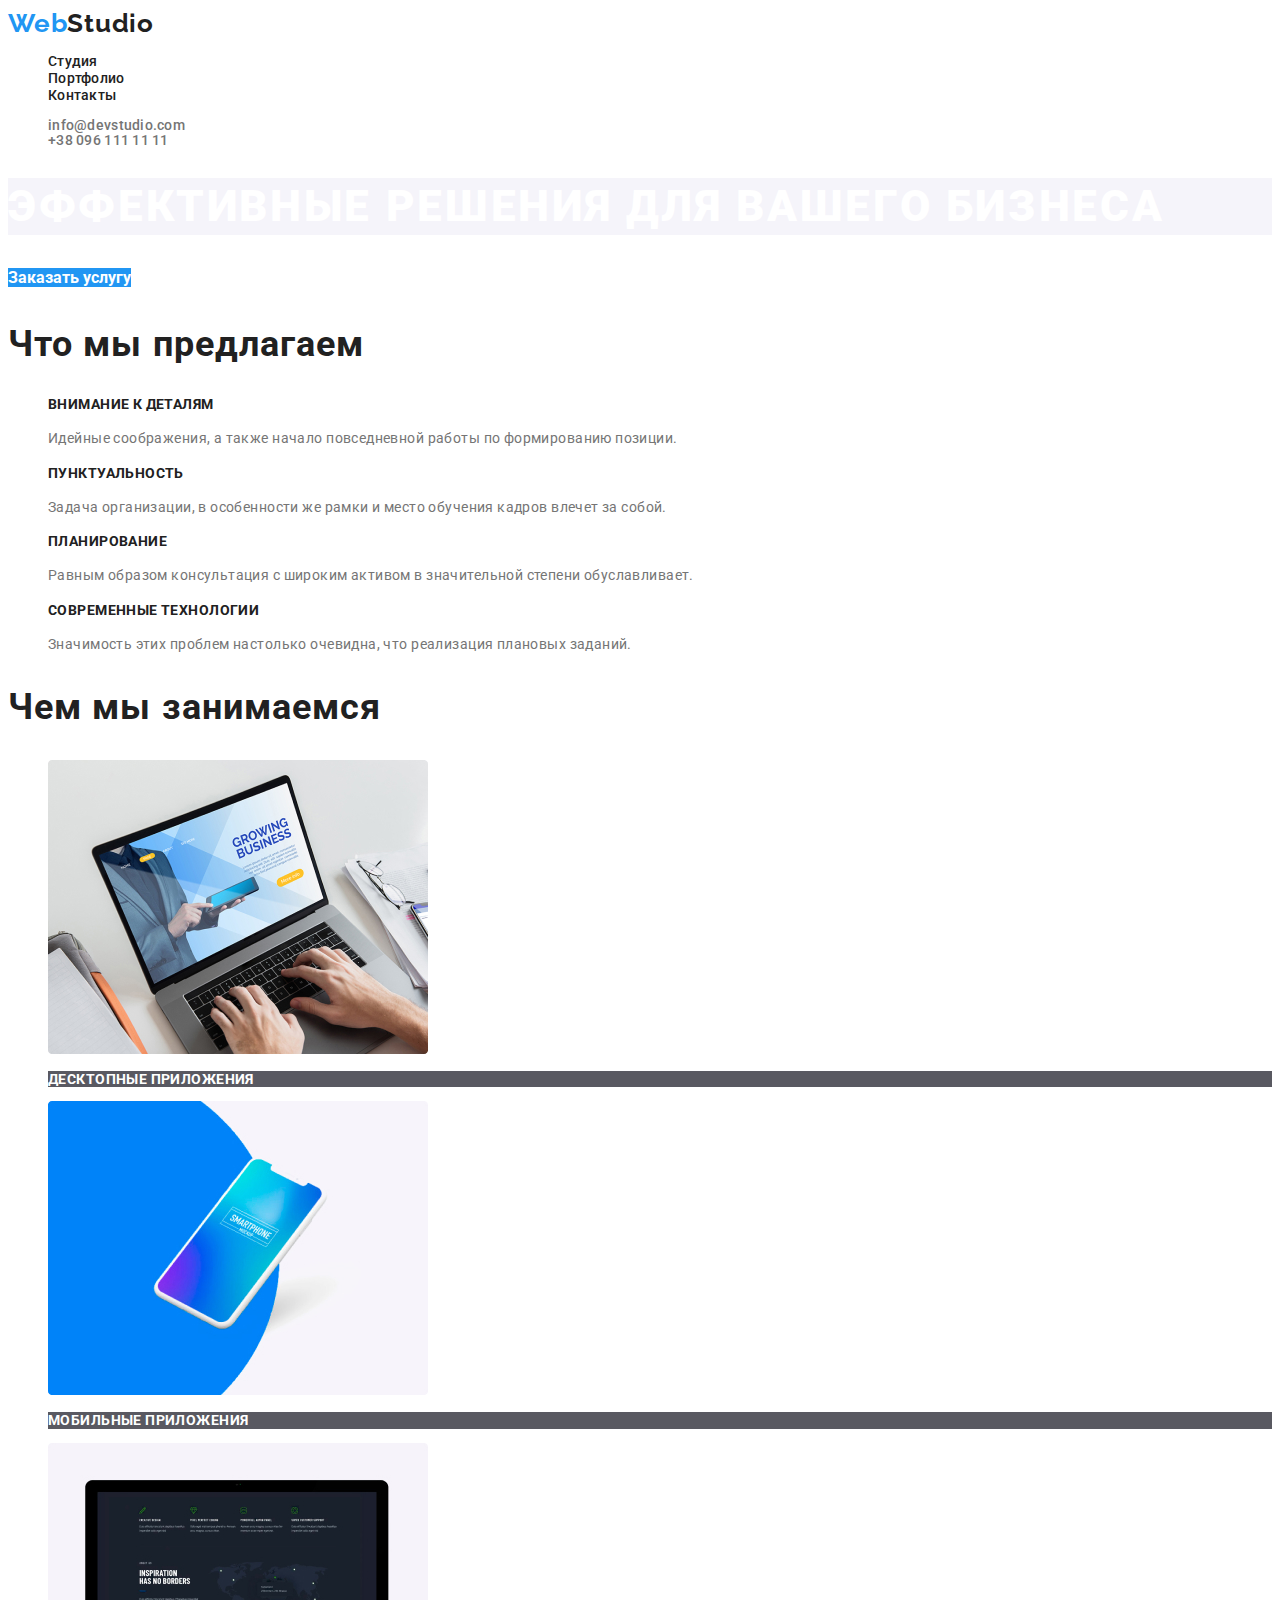
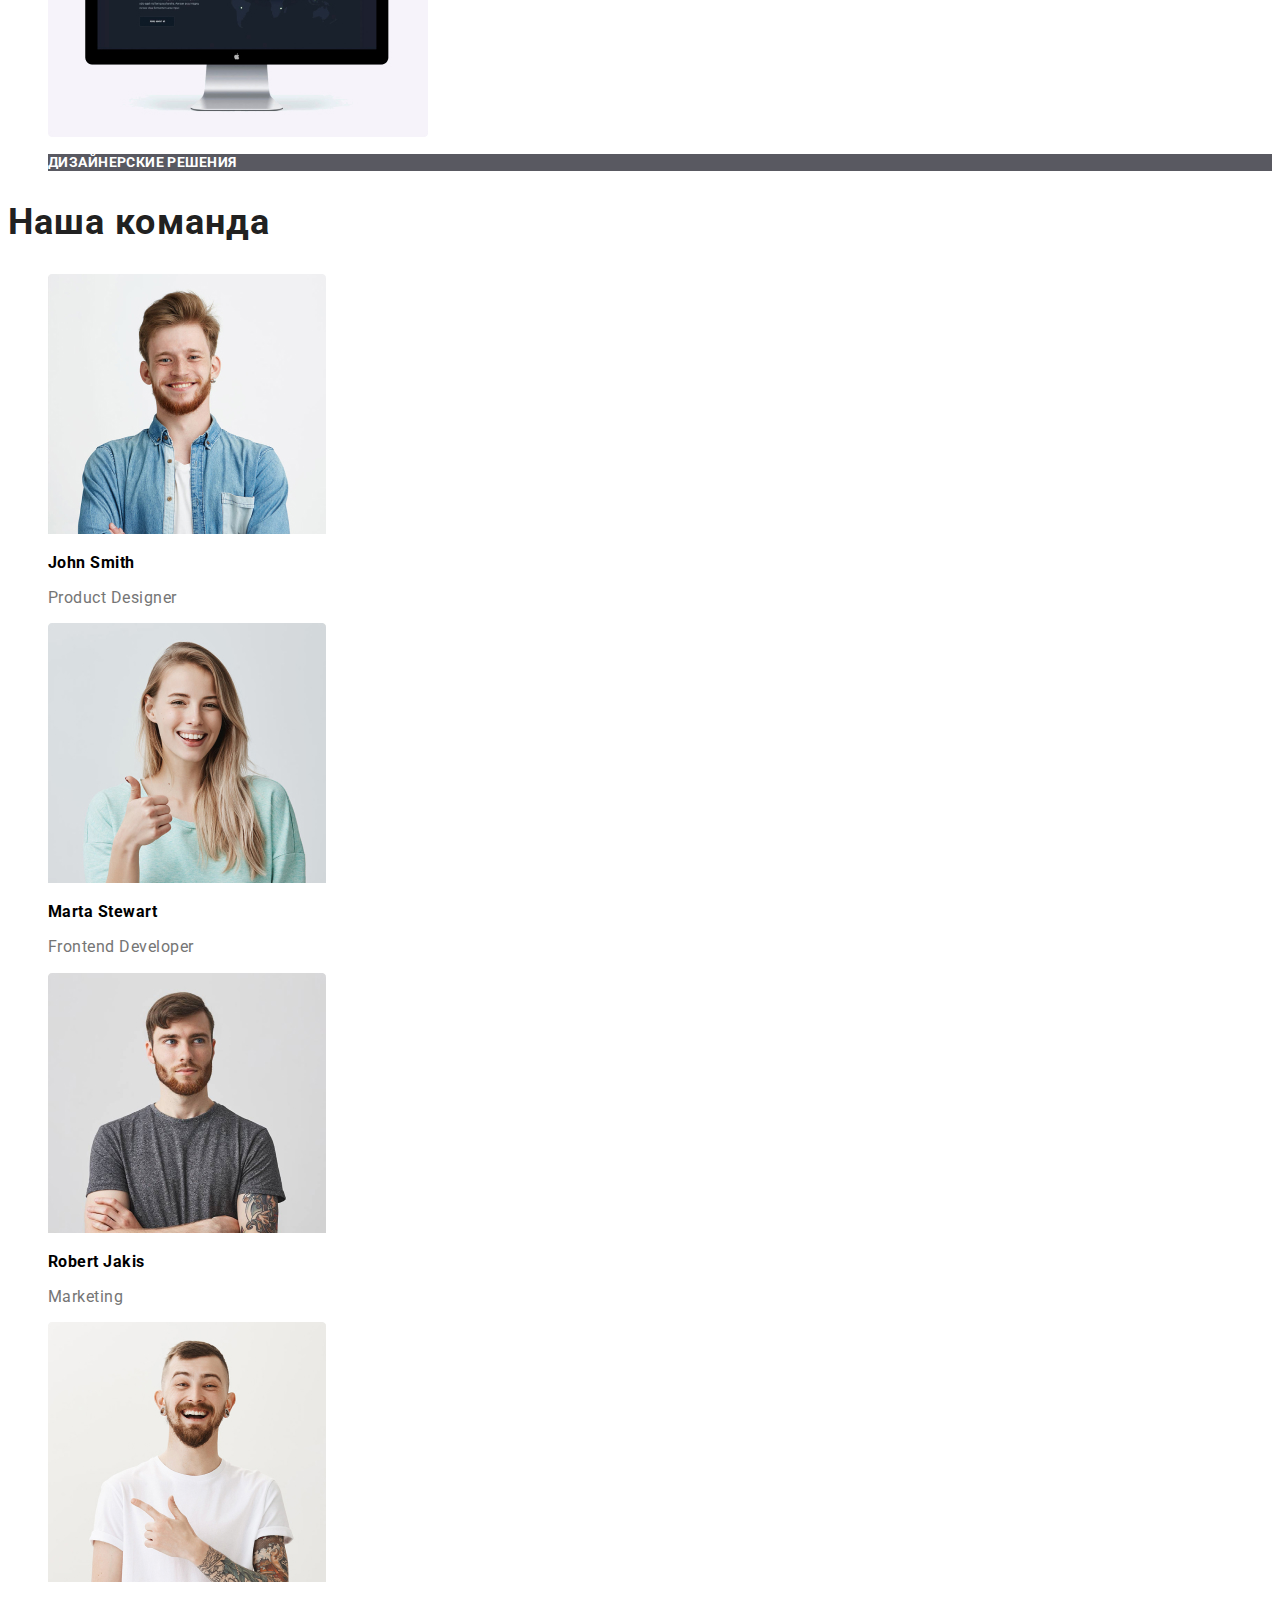
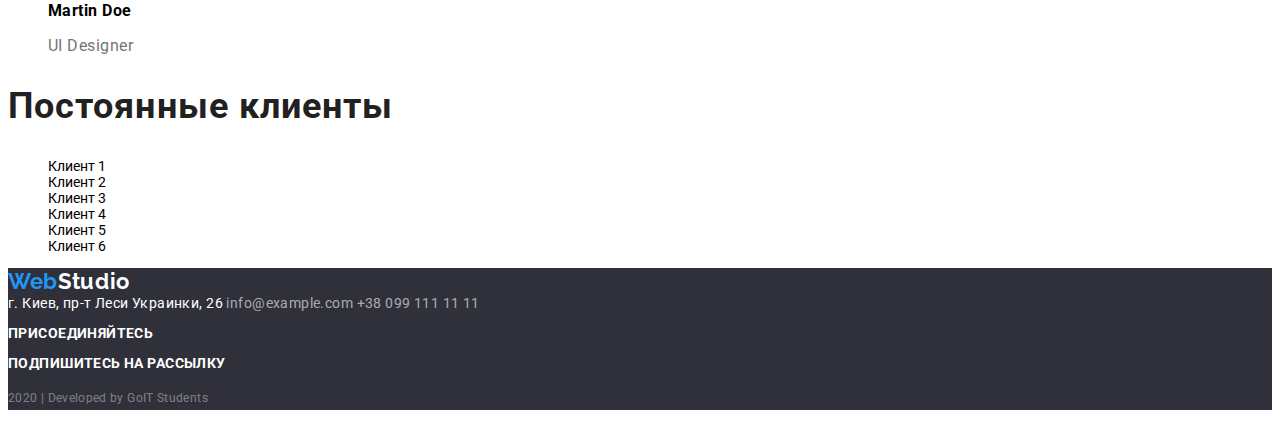
<file: index.html>
<!DOCTYPE html>
<html lang="ru">

<head>
    <meta charset="UTF-8">
    <meta name="viewport" content="width=device-width, initial-scale=1.0">
    <title>Web Studio</title>
    <link
        href="https://fonts.googleapis.com/css2?family=Raleway:wght@700&family=Roboto:ital,wght@0,400;0,700;1,900&display=swap"
        rel="stylesheet">

    <link rel="stylesheet" href="./css/styles.css">
</head>

<body>
    <header>
        <nav>
            <a href="./index.html" class="logo">
                <span>Web</span>Studio
            </a>
            <ul>
                <li><a href="./index.html" class="main-navigation">Студия</a></li>
                <li><a href="./portfolio.html" class="main-navigation">Портфолио</a></li>
                <li><a href="#" class="main-navigation">Контакты</a></li>
            </ul>
        </nav>
        <ul>
            <li class="contact-navigation">info@devstudio.com</li>
            <li class="contact-navigation">+38 096 111 11 11</li>
        </ul>

    </header>
    <main>
        <section>
            <h1>Эффективные решения для вашего бизнеса</h1>
            <a href="#" class="to-order">Заказать услугу</a>
        </section>
        <section>
            <h2 class="section-heading">Что мы предлагаем</h2>
            <ul>
                <li>
                    <h3 class="heading-type">Внимание к деталям</h3>
                    <p class="secion-text">Идейные соображения, а также начало повседневной работы по формированию
                        позиции.</p>
                </li>
                <li>
                    <h3 class="heading-type">Пунктуальность</h3>
                    <p class="secion-text">Задача организации, в особенности же рамки и место обучения кадров влечет за
                        собой.</p>
                </li>
                <li>
                    <h3 class="heading-type">Планирование</h3>
                    <p class="secion-text">Равным образом консультация с широким активом в значительной степени
                        обуславливает.</p>
                </li>
                <li>
                    <h3 class="heading-type">Современные технологии</h3>
                    <p class="secion-text">Значимость этих проблем настолько очевидна, что реализация плановых заданий.
                    </p>
                </li>
            </ul>
        </section>
        <section>
            <h2 class="section-heading">Чем мы занимаемся</h2>
            <ul>
                <li>
                    <img src="./images/personal-computer.jpg" alt="Приложение для ПК" width="380" height="294">
                    <p class="heading-type white">Десктопные приложения</p>
                </li>
                <li>
                    <img src="./images/mobile.jpg" alt="Приложение для телефона" width="380" height="294">
                    <p class="heading-type white">Мобильные приложения</p>
                </li>
                <li>
                    <img src="./images/app.jpg" alt="Дизайн" width="380" height="294">
                    <p class="heading-type white">Дизайнерские решения</p>
                </li>
            </ul>
        </section>
        <section>
            <h2 class="section-heading">Наша команда</h2>
            <ul>
                <li class="our-comand">
                    <img src="./images/product-designer.jpg" alt="Джон Смит" width="278" height="260">
                    <h3>John Smith</h3>
                    <p>Product Designer</p>
                    <ul>
                        <li><a href="" aria-label="Instagram link"></a></li>
                        <li><a href="" aria-label="Twitter link"></a></li>
                        <li><a href="" aria-label="Facebook link"></a></li>
                        <li><a href="" aria-label="Linkedin link"></a></li>
                    </ul>
                </li>
                <li class="our-comand">
                    <img src="./images/frontend-developer.jpg" alt="Марта Стюарт" width="278" height="260">
                    <h3>Marta Stewart</h3>
                    <p>Frontend Developer</p>
                    <ul>
                        <li><a href="" aria-label="Instagram link"></a> </li>
                        <li><a href="" aria-label="Twitter link"></a></li>
                        <li><a href="" aria-label="Facebook link"></a></li>
                        <li><a href="" aria-label="Linkedin link"></a></li>
                    </ul>
                </li>
                <li class="our-comand">
                    <img src="./images/marketing.jpg" alt="Роберт Джекис" width="278" height="260">
                    <h3>Robert Jakis</h3>
                    <p>Marketing</p>
                    <ul>
                        <li><a href="" aria-label="Instagram link"></a></li>
                        <li><a href="" aria-label="Twitter link"></a></li>
                        <li><a href="" aria-label="Facebook link"></a></li>
                        <li><a href="" aria-label="Linkedin link"></a></li>
                    </ul>
                </li>
                <li class="our-comand">
                    <img src="./images/designer.jpg" alt="Мартин Дое" width="278" height="260">
                    <h3>Martin Doe</h3>
                    <p>UI Designer</p>
                    <ul>
                        <li><a href="" aria-label="Instagram link"></a></li>
                        <li><a href="" aria-label="Twitter link"></a></li>
                        <li><a href="" aria-label="Facebook link"></a></li>
                        <li><a href="" aria-label="Linkedin link"></a></li>
                    </ul>
                </li>
            </ul>
        </section>
        <section>
            <h2 class="section-heading">Постоянные клиенты</h2>
            <ul>
                <li>Клиент 1</li>
                <li>Клиент 2</li>
                <li>Клиент 3</li>
                <li>Клиент 4</li>
                <li>Клиент 5</li>
                <li>Клиент 6</li>
            </ul>
        </section>
    </main>
    <footer>
        <a href="./index.html" class="logo smaller-type">
            <span>Web</span>Studio
        </a>
        <address>
            г. Киев, пр-т Леси Украинки, 26
            <span>
                info@example.com
                +38 099 111 11 11 </span>
        </address>
        <p class="footer-links">Присоединяйтесь</p>
        <ul>
            <li><a href="" aria-label="Instagram link"></a></li>
            <li><a href="" aria-label="Twitter link"></a></li>
            <li><a href="" aria-label="Facebook link"></a></li>
            <li><a href="" aria-label="Linkedin link"></a></li>
        </ul>
        <p class="footer-links">подпишитесь на рассылку</p>
        <p class="copyright">2020 | Developed by GoIT Students</p>
    </footer>
</body>

</html>
</file>
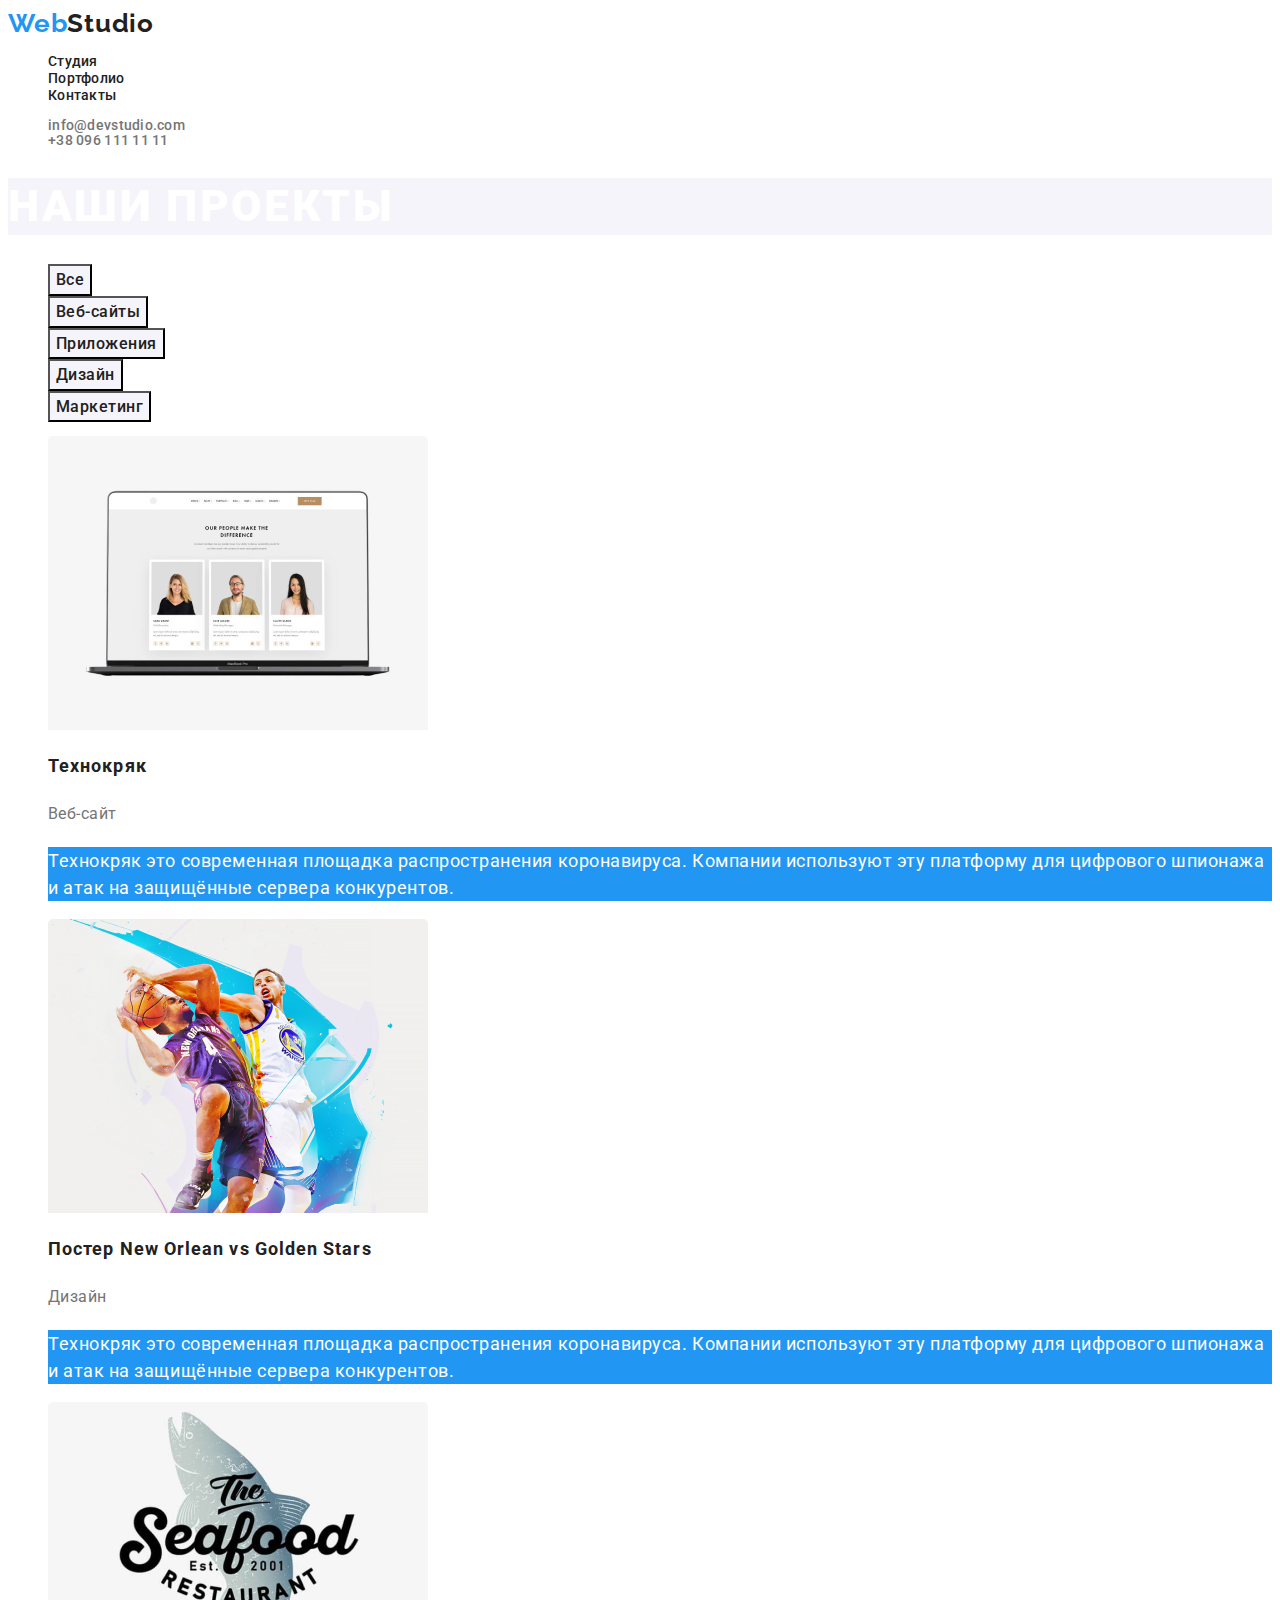
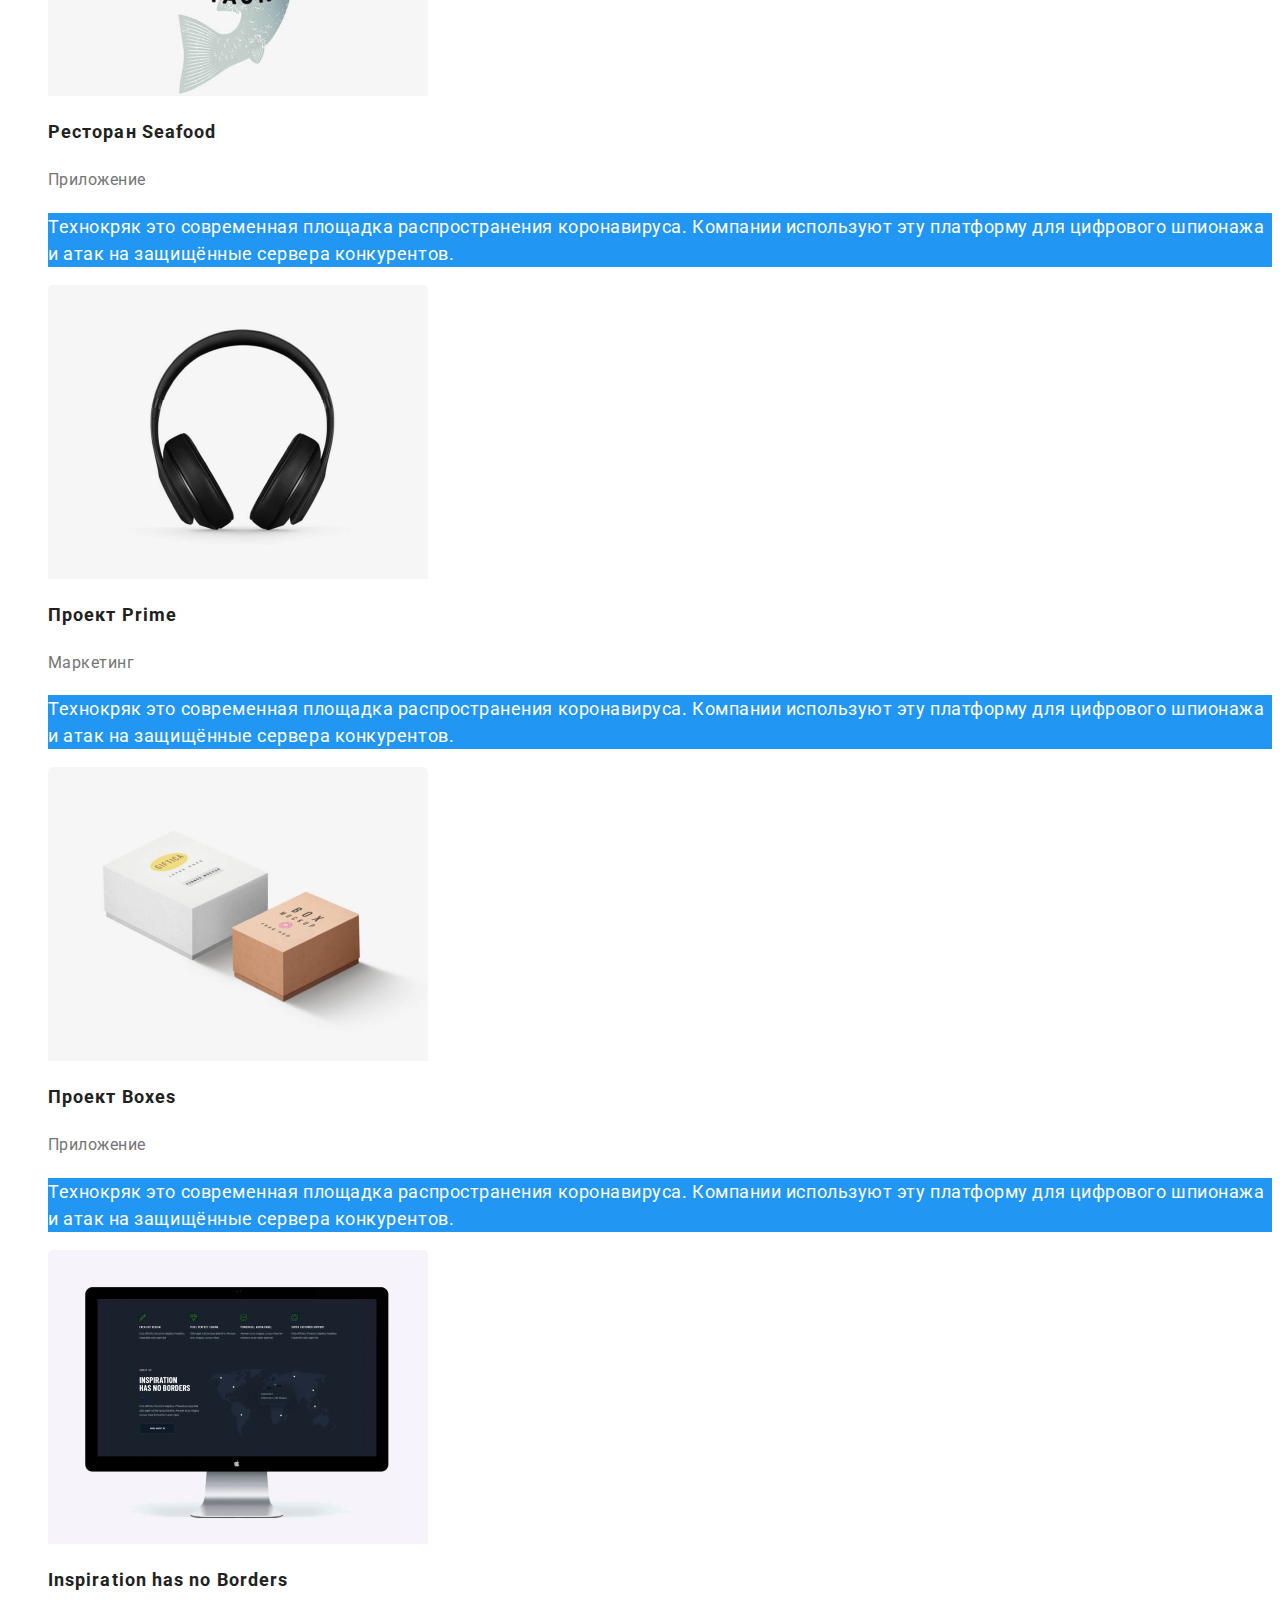
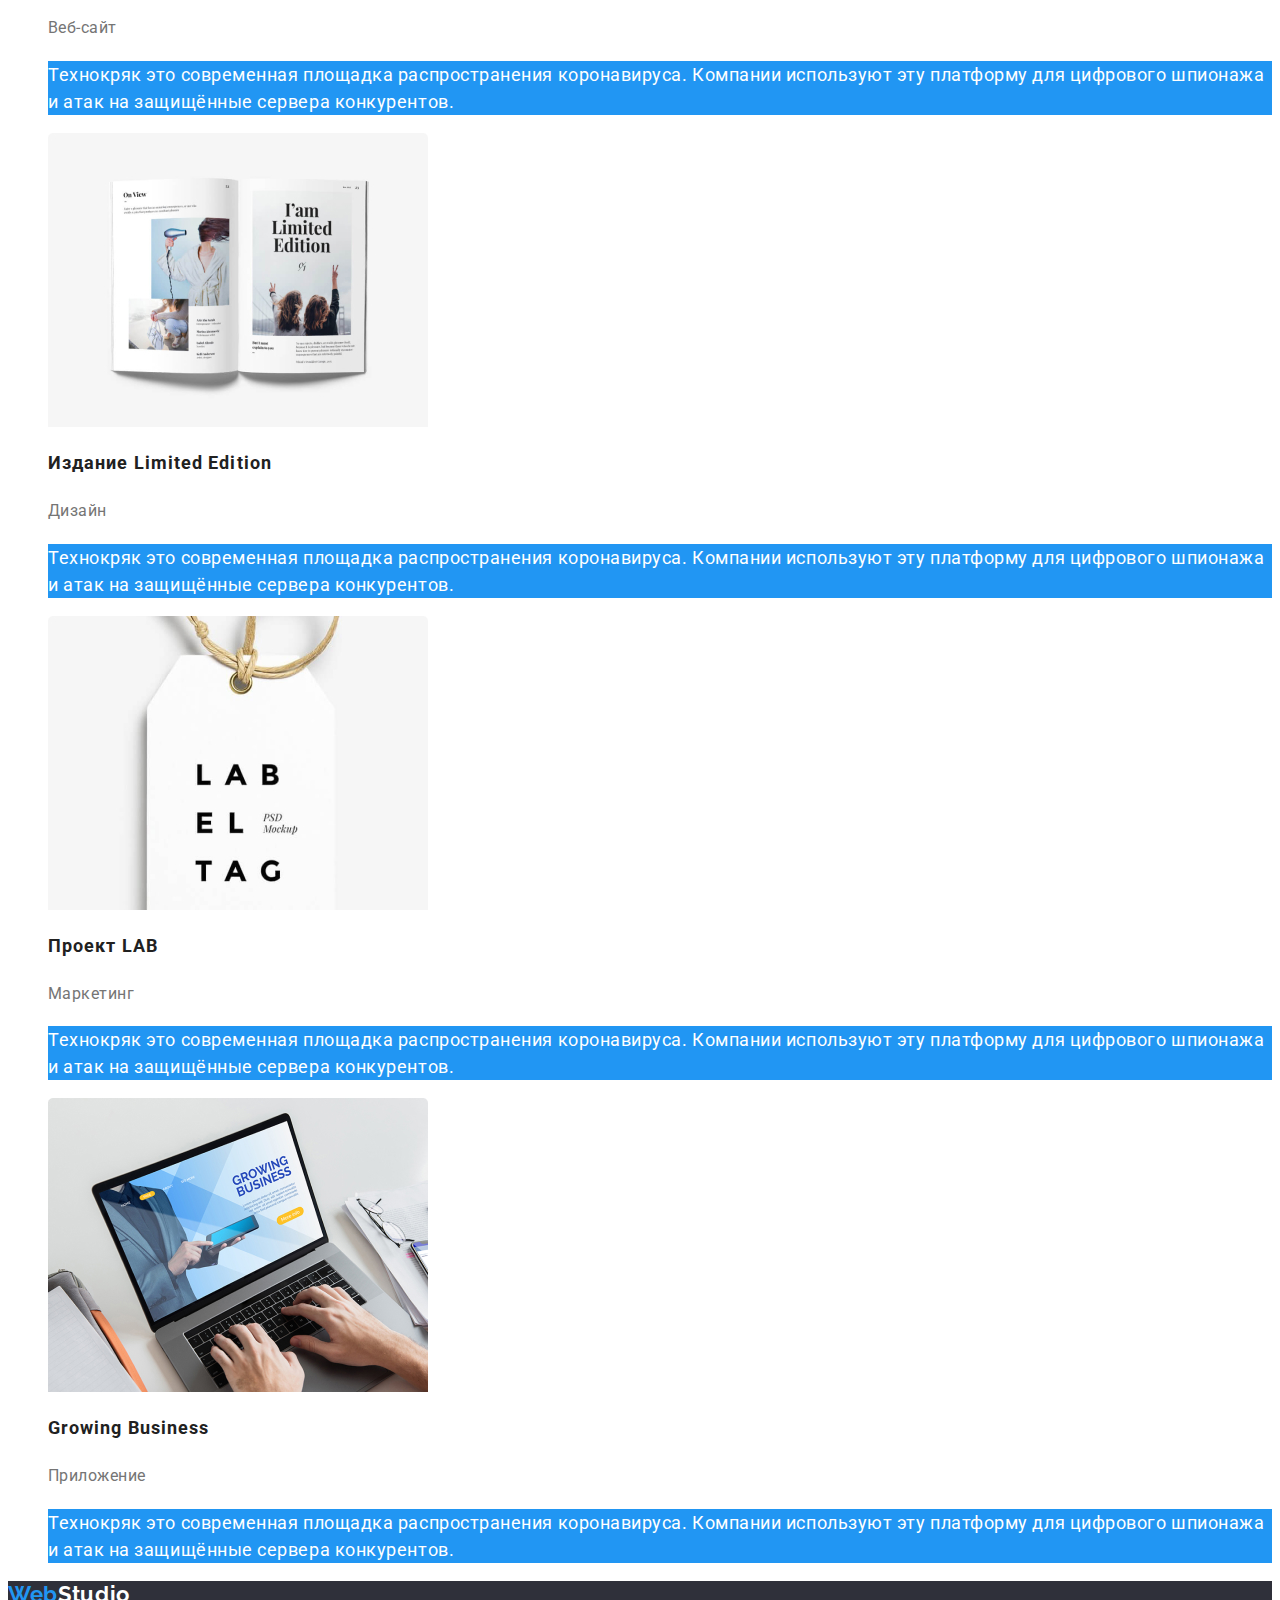
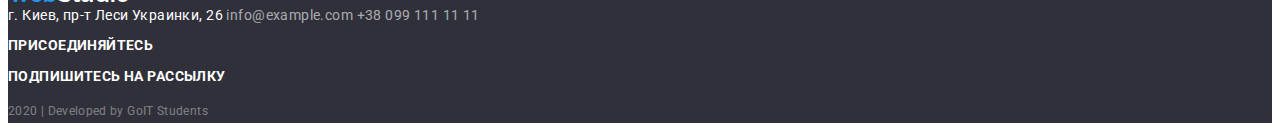
<file: portfolio.html>
<!DOCTYPE html>
<html lang="en">

<head>
    <meta charset="UTF-8">
    <meta name="viewport" content="width=device-width, initial-scale=1.0">
    <title>Portfolio</title>
    <link
        href="https://fonts.googleapis.com/css2?family=Raleway:wght@700&family=Roboto:ital,wght@0,400;0,700;1,900&display=swap"
        rel="stylesheet">
    <link rel="stylesheet" href="./css/styles.css">
</head>

<body>
    <header>
        <nav>
            <a href="./index.html" class="logo">
                <span>Web</span>Studio
            </a>
            <ul>
                <li><a href="./index.html" class="main-navigation">Студия</a></li>
                <li><a href="./portfolio.html" class="main-navigation">Портфолио</a></li>
                <li><a href="#" class="main-navigation">Контакты</a></li>
            </ul>
        </nav>
        <ul>
            <li class="contact-navigation">info@devstudio.com</li>
            <li class="contact-navigation">+38 096 111 11 11</li>
        </ul>

    </header>
    <main>
        <section>
            <h1>Наши проекты</h1>
            <ul>
                <li><button type="button" class="nav-button">Все</button></li>
                <li><button type="button" class="nav-button">Веб-сайты</button></li>
                <li><button type="button" class="nav-button">Приложения</button></li>
                <li><button type="button" class="nav-button">Дизайн</button></li>
                <li><button type="button" class="nav-button">Маркетинг</button></li>
            </ul>
            <ul class="projects">
                <li><img src="./images/tekhno.jpg" alt="Сайт">
                    <h2 class="projects-title">Технокряк</h2>
                    <p class="projects-type">Веб-сайт</p>
                    <p class="projects-text">Технокряк это современная площадка распространения коронавируса. Компании
                        используют эту платформу
                        для цифрового шпионажа и атак на защищённые сервера конкурентов.</p>
                </li>
                <li><img src="./images/golden-stars.jpg" alt="Командная игра">
                    <h2 class="projects-title">Постер New Orlean vs Golden Stars</h2>
                    <p class="projects-type">Дизайн</p>
                    <p class="projects-text">Технокряк это современная площадка распространения коронавируса. Компании
                        используют эту платформу
                        для цифрового шпионажа и атак на защищённые сервера конкурентов.</p>
                </li>
                <li><img src="./images/seafood.jpg" alt="Логотип ресторана">
                    <h2 class="projects-title">Ресторан Seafood</h2>
                    <p class="projects-type">Приложение</p>
                    <p class="projects-text">Технокряк это современная площадка распространения коронавируса. Компании
                        используют эту платформу
                        для цифрового шпионажа и атак на защищённые сервера конкурентов.</p>
                </li>
                <li><img src="./images/prime.jpg" alt="Наушники">
                    <h2 class="projects-title">Проект Prime</h2>
                    <p class="projects-type">Маркетинг</p>
                    <p class="projects-text">Технокряк это современная площадка распространения коронавируса. Компании
                        используют эту платформу
                        для цифрового шпионажа и атак на защищённые сервера конкурентов.</p>
                </li>
                <li><img src="./images/boxes.jpg" alt="Коробки">
                    <h2 class="projects-title">Проект Boxes</h2>
                    <p class="projects-type">Приложение</p>
                    <p class="projects-text">Технокряк это современная площадка распространения коронавируса. Компании
                        используют эту платформу
                        для цифрового шпионажа и атак на защищённые сервера конкурентов.</p>
                </li>
                <li><img src="./images/inspiration.jpg" alt="Веб-сайт">
                    <h2 class="projects-title">Inspiration has no Borders</h2>
                    <p class="projects-type">Веб-сайт</p>
                    <p class="projects-text">Технокряк это современная площадка распространения коронавируса. Компании
                        используют эту платформу
                        для цифрового шпионажа и атак на защищённые сервера конкурентов.</p>
                </li>
                <li><img src="./images/limited-edition.jpg" alt="Журнал">
                    <h2 class="projects-title">Издание Limited Edition</h2>
                    <p class="projects-type">Дизайн</p>
                    <p class="projects-text">Технокряк это современная площадка распространения коронавируса. Компании
                        используют эту платформу
                        для цифрового шпионажа и атак на защищённые сервера конкурентов.</p>
                </li>
                <li><img src="./images/lab.jpg" alt="Логотип">
                    <h2 class="projects-title">Проект LAB</h2>
                    <p class="projects-type">Маркетинг</p>
                    <p class="projects-text">Технокряк это современная площадка распространения коронавируса. Компании
                        используют эту платформу
                        для цифрового шпионажа и атак на защищённые сервера конкурентов.</p>
                </li>
                <li><img src="./images/growing-business.jpg" alt="Компьютер">
                    <h2 class="projects-title">Growing Business</h2>
                    <p class="projects-type">Приложение</p>
                    <p class="projects-text">Технокряк это современная площадка распространения коронавируса. Компании
                        используют эту платформу
                        для цифрового шпионажа и атак на защищённые сервера конкурентов.</p>
                </li>
            </ul>
        </section>
    </main>
    <footer>
        <a href="./index.html" class="logo smaller-type">
            <span>Web</span>Studio
        </a>
        <address>
            г. Киев, пр-т Леси Украинки, 26
            <span>
                info@example.com
                +38 099 111 11 11 </span>
        </address>
        <p class="footer-links">Присоединяйтесь</p>
        <ul>
            <li><a href="" aria-label="Instagram link"></a></li>
            <li><a href="" aria-label="Twitter link"></a></li>
            <li><a href="" aria-label="Facebook link"></a></li>
            <li><a href="" aria-label="Linkedin link"></a></li>
        </ul>
        <p class="footer-links">подпишитесь на рассылку</p>
        <p class="copyright">2020 | Developed by GoIT Students</p>
    </footer>
</body>

</html>
</file>
<file: css/styles.css>
/* цвет основного текста #212121
вторичный цвет текста #757575
дополнительный цвет #FFFFFF
акцент #2196F3
основной цвет фона #E5E5E5
дополнительный цвет фона #F5F4FA
цвет фона в футере #2F303A
*/
/* общая стилизация */
:root {
    --primary-text-color: #212121;
    --secondary-text-color: #757575;
    --white-text-color: #FFFFFF;
    --accent-text-color: #2196F3; 
    --main-bg-color: #E5E5E5;
    --secondary-bg-color: #F5F4FA;
    --third-bg-color: #2F303A;
    --accent-bg-color: #2196F3;
}
body {
    font-family: 'Roboto', sans-serif;
    font-size: 14px;
}
ul {
    list-style-type: none;
}
a {
    text-decoration: none;
    color: var(--primary-text-color);
}
/*-------------------------Header главная страница---------------------------*/
.logo {
    font-family: 'Raleway', sans-serif;
    font-size: 26px;
    line-height: 1.2;
    font-weight: 700;
    letter-spacing: 0.03em;
}
.logo>span {
    color: var(--accent-text-color);
}
.main-navigation {
    font-weight: 500;
    line-height: 1.2;
    letter-spacing: 0.02em;
}
.main-navigation:hover,
.main-navigation:focus {
    color: var(--accent-text-color);
}
.main-navigation:active {
    color: var(--accent-text-color);
}
.contact-navigation {
    color: var(--secondary-text-color);
    font-weight: 500;
    letter-spacing: 0.02em;
    line-height: 1.1;
}
.contact-navigation:hover {
    color: var(--accent-text-color);
    cursor: pointer;
}
/*---------------------------секции домашней страницы----------------------------------*/
h1 {
    color: var(--white-text-color);
    font-weight: 900;
    font-size: 44px;
    line-height: 1.3;
    letter-spacing: 0.06em;
    text-transform: uppercase;
    background-color: var(--secondary-bg-color);
}
.to-order {
    color: var(--white-text-color);
    font-size: 16px;
    font-weight: 700;
    line-height: 1.8;
    background-color: var(--accent-bg-color);
}
.heading-type {
    color: var(--primary-text-color);
    font-size: 14px;
    text-transform: uppercase;
    font-weight: 700;
    letter-spacing: 0.03em;
    line-height: 1.2;
}
.white {
    color: var(--white-text-color);
    background: rgba(47, 48, 58, 0.8);
}
.section-heading {
    color: var(--primary-text-color);
    font-weight: 700;
    font-size: 36px;
    line-height: 1.2;
    letter-spacing: 0.03em
}
.secion-text {
    color: var(--secondary-text-color);
    font-size: 14px;
    line-height: 1.7;
    letter-spacing: 0.03em;
}
.our-comand h3,p {
    font-size: 16px;
    line-height: 1.2;
    letter-spacing: 0.03em;
}
.our-comand p {
    font-weight: 400;
    color: var(--secondary-text-color);
}
/*---------------------------------------footer-----------------*/
footer {
    background-color: var(--third-bg-color);
    letter-spacing: 0.03em;
}
.smaller-type {
    font-size: 22px;
    color: var(--white-text-color);
}
footer address {
    color: var(--white-text-color);
    font-style: normal;
}
address span {
    color: rgba(255, 255, 255, 0.6);
}
.footer-links {
    color: var(--white-text-color);
    font-weight: 700;
    text-transform: uppercase;
    font-size: 14px;
    line-height: 1.2;
}
.copyright {
    font-size: 12px;
    line-height: 2;
    color: rgba(255, 255, 255, 0.4);
}
/*---------------------------------------Портфолио----------------------------*/
.nav-button {
    color: var(--primary-text-color);
    background-color: var(--secondary-bg-color);
    font-family: 'Roboto', sans-serif;
    font-size: 16px;
    font-weight: 500;
    line-height: 1.6;
    letter-spacing: 0.03em;
    cursor: pointer;
}
.nav-button:hover, .nav-button:focus {
    color: var(--white-text-color);
    background-color: var(--accent-bg-color);
}
.projects-title {
    color: var(--primary-text-color);
    font-size: 18px;
    line-height: 2;
    letter-spacing: 0.06em;
}
.projects-type {
    color: var(--secondary-text-color);
    font-size: 16px;
    line-height: 1.8;
    letter-spacing: 0.03em;
}
.projects-text {
    color: var(--white-text-color);
    background-color: var(--accent-bg-color);
    font-size: 18px;
    font-weight: 400;
    line-height: 1.5;
    letter-spacing: 0.03em;
}
</file>
